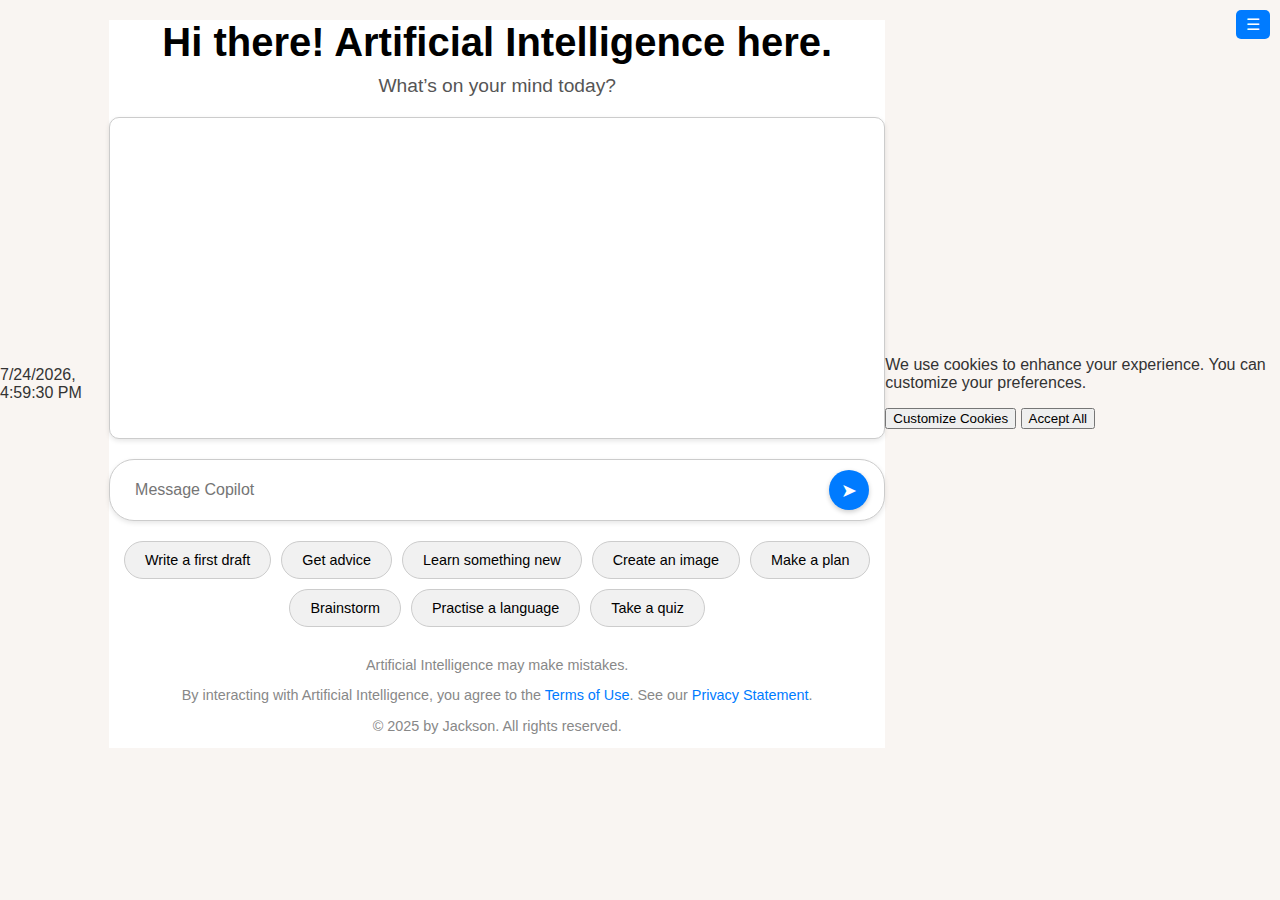
<file: index.html>
<!DOCTYPE html>
<html lang="en">
<head>
    <!-- Metadata and linking styles -->
    <meta charset="UTF-8">
    <meta name="viewport" content="width=device-width, initial-scale=1.0">
    <title>AI Chatbot</title>
    <link rel="stylesheet" href="styles.css">
</head>
<body>
    <!-- Display current time and date -->
    <div id="time-date" class="time-date"></div>
    <!-- Main container for the chatbot interface -->
    <div class="main-container">
        <!-- Header section with menu and greeting -->
        <header class="main-header">
            <!-- Menu button and dropdown -->
            <button id="menu-btn" class="menu-btn">☰</button>
            <ul id="menu-list" class="menu-list" style="display: none;">
                <!-- Links and options in the menu -->
                <li><a href="login.html" id="login-link">Login</a></li>
                <li><a href="terms.html">Terms and Conditions</a></li>
                <li><a href="privacy.html">Privacy Policy</a></li>
                <li><button id="feedback-btn" class="menu-feedback-btn">Give Feedback</button></li>
                <!-- Checkboxes for model training and personalization -->
                <li><label><input type="checkbox" id="model-training-text" checked> Model training on text</label></li>
                <li><label><input type="checkbox" id="model-training-voice" checked> Model training on voice</label></li>
                <li><label><input type="checkbox" id="personalisation" checked> Personalisation</label></li>
                <!-- Dropdowns for language and theme selection -->
                <li>
                    <label for="language-select">Language:</label>
                    <select id="language-select">
                        <!-- Language options -->
                        <option value="en" selected>English</option>
                        <option value="ar">Arabic</option>
                        <option value="eu">Basque</option>
                        <option value="bn">Bengali</option>
                        <option value="bg">Bulgarian</option>
                        <option value="ca">Catalan</option>
                        <option value="zh">Chinese (Simplified)</option>
                        <option value="zh">Chinese (Traditional)</option>
                        <option value="hr">Croatian</option>
                        <option value="cs">Czech</option>
                        <option value="da">Danish</option>
                        <option value="nl">Dutch</option>
                        <option value="et">Estonian</option>
                        <option value="fi">Finnish</option>
                        <option value="fr">French</option>
                        <option value="de">German</option>
                        <option value="hi">Hindi</option>
                    </select>
                </li>
                <li>
                    <label for="theme-select">Theme:</label>
                    <select id="theme-select">
                        <option value="day" selected>Day</option>
                        <option value="night">Night</option>
                    </select>
                </li>
                <!-- Admin panel button (hidden by default) -->
                <li><button id="admin-panel-btn" class="menu-feedback-btn" style="display: none;">Admin Panel</button></li>
            </ul>
            <!-- Greeting and prompt -->
            <h1>Hi <span id="user-name">there</span>! Artificial Intelligence here.</h1>
            <p>What’s on your mind today?</p>
        </header>
        <!-- Chat interface -->
        <div class="input-container">
            <div class="chat-box">
                <!-- Chat messages will appear here -->
            </div>
            <!-- Input bar for user messages -->
            <div class="input-bar">
                <input type="text" id="user-input" placeholder="Message Copilot" />
                <button id="send-btn" class="send-btn">➤</button>
            </div>
            <!-- Action buttons for quick responses -->
            <div class="action-buttons">
                <button class="action-btn">Write a first draft</button>
                <button class="action-btn">Get advice</button>
                <button class="action-btn">Learn something new</button>
                <button class="action-btn">Create an image</button>
                <button class="action-btn">Make a plan</button>
                <button class="action-btn">Brainstorm</button>
                <button class="action-btn">Practise a language</button>
                <button class="action-btn">Take a quiz</button>
            </div>
        </div>
        <!-- Footer with disclaimers -->
        <footer class="main-footer">
            <p>Artificial Intelligence may make mistakes.</p>
            <p>By interacting with Artificial Intelligence, you agree to the <a href="terms.html">Terms of Use</a>. See our <a href="privacy.html">Privacy Statement</a>.</p>
            <p>&copy; 2025 by Jackson. All rights reserved.</p>
        </footer>
    </div>
    <!-- Admin panel modal (hidden by default) -->
    <div id="admin-panel-modal" class="modal" style="display: none;">
        <div class="modal-content">
            <span id="close-admin-panel" class="close-btn">&times;</span>
            <h2>Admin Panel</h2>
            <ul>
                <!-- Admin commands -->
                <li><button class="admin-command-btn">View User Data</button></li>
                <li><button class="admin-command-btn">Clear Chat History</button></li>
                <li><button class="admin-command-btn">Reset AI Learning</button></li>
                <li><button class="admin-command-btn">Export Logs</button></li>
                <li><button class="admin-command-btn">View Active Sessions</button></li>
                <li><button class="admin-command-btn">Ban User</button></li>
                <li><button class="admin-command-btn">System Diagnostics</button></li>
            </ul>
        </div>
    </div>
    <!-- Cookie Policy Banner -->
    <div id="cookie-banner" class="cookie-banner">
        <p>We use cookies to enhance your experience. You can customize your preferences.</p>
        <button id="customize-cookies-btn">Customize Cookies</button>
        <button id="accept-cookies-btn">Accept All</button>
    </div>
    <div id="cookie-settings-modal" class="modal" style="display: none;">
        <div class="modal-content">
            <h2>Cookie Preferences</h2>
            <form id="cookie-settings-form">
                <label>
                    <input type="checkbox" name="required" checked disabled> Required Cookies (Always Enabled)
                </label><br>
                <label>
                    <input type="checkbox" name="analytics"> Analytics Cookies
                </label><br>
                <label>
                    <input type="checkbox" name="personalization"> Personalization Cookies
                </label><br>
                <label>
                    <input type="checkbox" name="advertising"> Advertising Cookies
                </label><br>
                <button type="button" id="save-cookie-settings-btn">Save Preferences</button>
            </form>
        </div>
    </div>
    <!-- Link to JavaScript files -->
    <script src="responses.js"></script>
    <script src="script.js"></script>
    <script>
        console.log("Chatbot interface loaded."); // Log when the page is loaded

        // Update the time and date dynamically
        function updateTimeDate() {
            const now = new Date();
            const timeDateElement = document.getElementById('time-date');
            timeDateElement.textContent = now.toLocaleString(); // Display time and date
            console.log(`Time and date updated: ${now.toLocaleString()}`); // Log the update
        }
        setInterval(updateTimeDate, 1000); // Update every second
        updateTimeDate(); // Initial call

        // Cookie Banner Logic
        const cookieBanner = document.getElementById('cookie-banner');
        const cookieSettingsModal = document.getElementById('cookie-settings-modal');
        const customizeCookiesBtn = document.getElementById('customize-cookies-btn');
        const acceptCookiesBtn = document.getElementById('accept-cookies-btn');
        const saveCookieSettingsBtn = document.getElementById('save-cookie-settings-btn');

        // Check if cookies have already been accepted
        if (localStorage.getItem('cookiesAccepted')) {
            cookieBanner.style.display = 'none';
        }

        customizeCookiesBtn.addEventListener('click', () => {
            cookieSettingsModal.style.display = 'block';
        });

        acceptCookiesBtn.addEventListener('click', () => {
            localStorage.setItem('cookiesAccepted', true);
            localStorage.setItem('cookiePreferences', JSON.stringify({ required: true, analytics: true, personalization: true, advertising: true }));
            cookieBanner.style.display = 'none';
            console.log('All cookies accepted.');
        });

        saveCookieSettingsBtn.addEventListener('click', () => {
            const form = document.getElementById('cookie-settings-form');
            const formData = new FormData(form);
            const preferences = {};
            for (const [key, value] of formData.entries()) {
                preferences[key] = value === 'on';
            }
            localStorage.setItem('cookiePreferences', JSON.stringify(preferences));
            localStorage.setItem('cookiesAccepted', true);
            cookieSettingsModal.style.display = 'none';
            cookieBanner.style.display = 'none';
            console.log('Cookie preferences saved:', preferences);
        });

        window.addEventListener('click', (event) => {
            if (event.target === cookieSettingsModal) {
                cookieSettingsModal.style.display = 'none';
            }
        });
    </script>
</body>
</html>
</file>
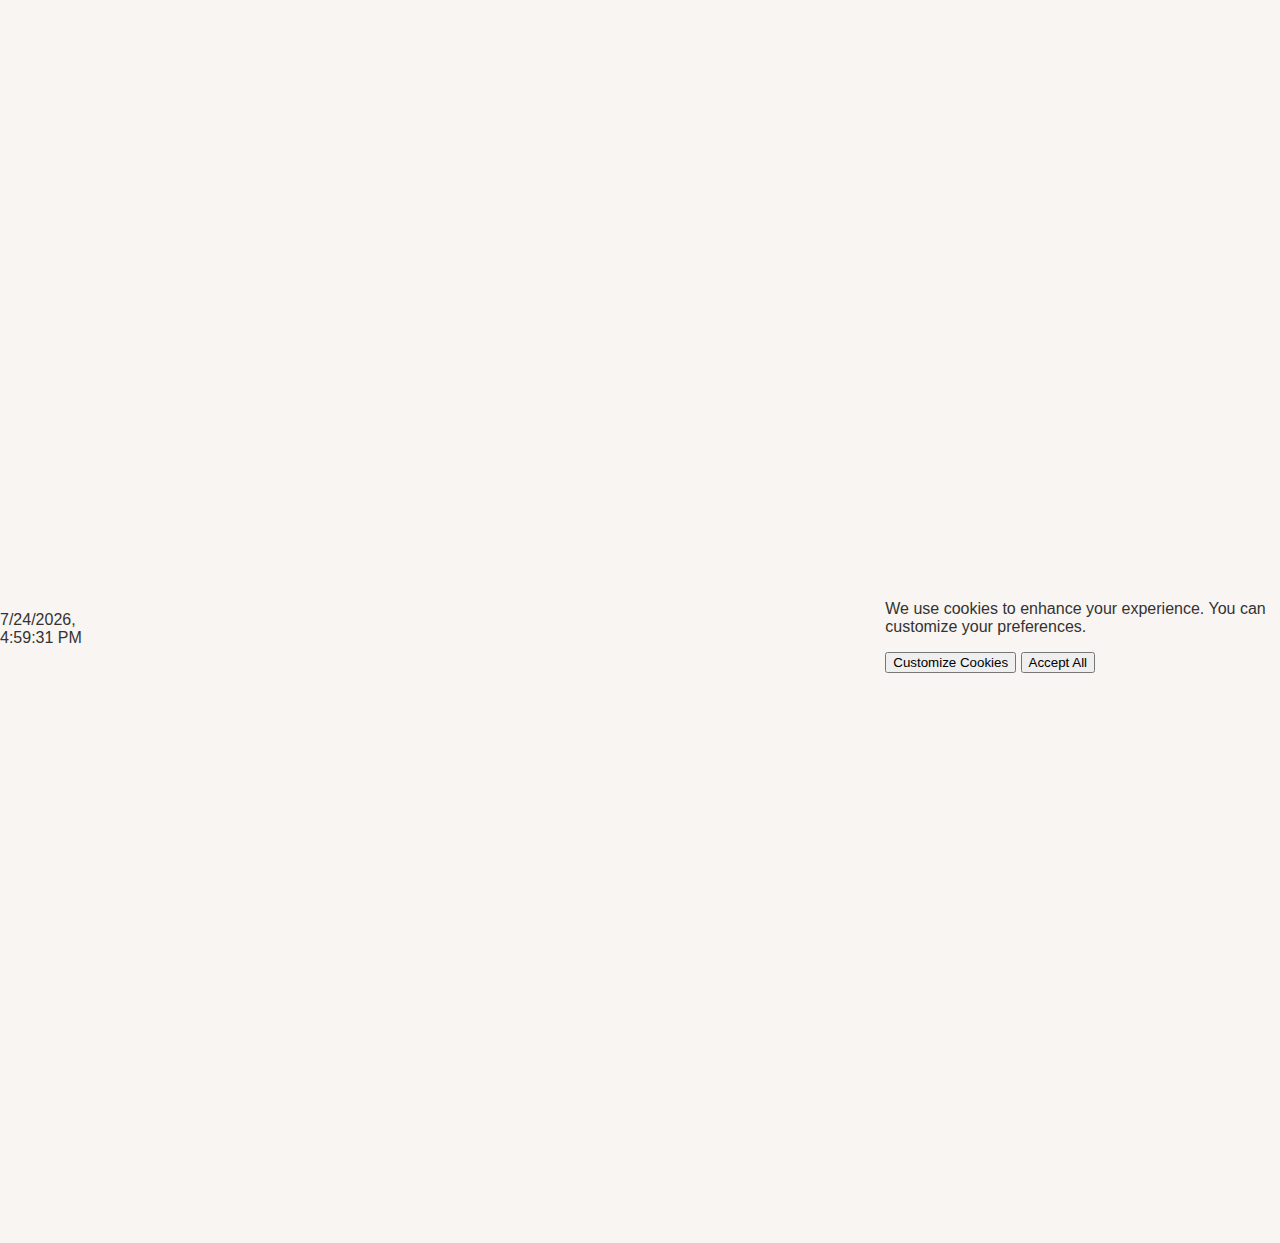
<file: home.html>
<!DOCTYPE html>
<html lang="en">
<head>
    <meta charset="UTF-8">
    <meta name="viewport" content="width=device-width, initial-scale=1.0">
    <title>AI Chatbot - Home</title>
    <link rel="stylesheet" href="styles.css">
</head>
<body>
    <!-- Display current time and date -->
    <div id="time-date" class="time-date"></div>
    <div class="main-container">
        <header class="main-header">
            <h1 class="fade-in">Welcome to AI Chatbot</h1>
            <p class="fade-in">Your personal assistant for learning, planning, and more!</p>
        </header>
        <div class="home-buttons fade-in">
            <a href="login.html" class="home-btn">Login</a>
            <a href="index.html" class="home-btn">Chat Now</a>
            <a href="terms.html" class="home-btn">Terms of Use</a>
            <a href="privacy.html" class="home-btn">Privacy Policy</a>
        </div>
        <section class="features fade-in">
            <h2>Features</h2>
            <ul>
                <li>Interactive chatbot for advice, brainstorming, and learning.</li>
                <li>Customizable themes and language support.</li>
                <li>Secure login and personalized experience.</li>
                <li>Feedback system to improve the chatbot.</li>
                <li>Real-time AI typing effect for a more interactive experience.</li>
                <li>Spam detection and inappropriate language filtering.</li>
                <li>Dynamic learning for user-specific responses.</li>
                <li>Multi-language support with easy translation options.</li>
            </ul>
        </section>
        <section class="about fade-in">
            <h2>About Us</h2>
            <p>AI Chatbot is designed to assist you with everyday tasks, learning, and planning. Our goal is to make your life easier and more productive.</p>
        </section>
        <section class="faq fade-in">
            <h2>Frequently Asked Questions</h2>
            <div class="faq-item">
                <h3>What is AI Chatbot?</h3>
                <p>AI Chatbot is a personal assistant designed to help you with learning, planning, and more.</p>
            </div>
            <div class="faq-item">
                <h3>How do I create an account?</h3>
                <p>You can create an account by visiting the <a href="login.html">Login</a> page and signing up.</p>
            </div>
            <div class="faq-item">
                <h3>Is my data secure?</h3>
                <p>Yes, we prioritize your privacy and ensure your data is stored securely. See our <a href="privacy.html">Privacy Policy</a> for more details.</p>
            </div>
            <div class="faq-item">
                <h3>Can I customize the chatbot?</h3>
                <p>Yes, you can customize the theme and language from the chatbot interface.</p>
            </div>
            <div class="faq-item">
                <h3>How can I provide feedback?</h3>
                <p>You can provide feedback using the "Give Feedback" option in the chatbot menu.</p>
            </div>
        </section>
        <footer class="main-footer fade-in">
            <p>&copy; 2025 AI Chatbot. All rights reserved.</p>
        </footer>
    </div>
    <!-- Cookie Policy Banner -->
    <div id="cookie-banner" class="cookie-banner">
        <p>We use cookies to enhance your experience. You can customize your preferences.</p>
        <button id="customize-cookies-btn">Customize Cookies</button>
        <button id="accept-cookies-btn">Accept All</button>
    </div>
    <div id="cookie-settings-modal" class="modal" style="display: none;">
        <div class="modal-content">
            <h2>Cookie Preferences</h2>
            <form id="cookie-settings-form">
                <label>
                    <input type="checkbox" name="required" checked disabled> Required Cookies (Always Enabled)
                </label><br>
                <label>
                    <input type="checkbox" name="analytics"> Analytics Cookies
                </label><br>
                <label>
                    <input type="checkbox" name="personalization"> Personalization Cookies
                </label><br>
                <label>
                    <input type="checkbox" name="advertising"> Advertising Cookies
                </label><br>
                <button type="button" id="save-cookie-settings-btn">Save Preferences</button>
            </form>
        </div>
    </div>
    <script>
        console.log("Home page loaded."); // Log when the page is loaded

        // Update the time and date dynamically
        function updateTimeDate() {
            const now = new Date();
            const timeDateElement = document.getElementById('time-date');
            timeDateElement.textContent = now.toLocaleString(); // Display time and date
            console.log(`Time and date updated: ${now.toLocaleString()}`); // Log the update
        }
        setInterval(updateTimeDate, 1000); // Update every second
        updateTimeDate(); // Initial call

        // Cookie Banner Logic
        const cookieBanner = document.getElementById('cookie-banner');
        const cookieSettingsModal = document.getElementById('cookie-settings-modal');
        const customizeCookiesBtn = document.getElementById('customize-cookies-btn');
        const acceptCookiesBtn = document.getElementById('accept-cookies-btn');
        const saveCookieSettingsBtn = document.getElementById('save-cookie-settings-btn');

        // Check if cookies have already been accepted
        if (localStorage.getItem('cookiesAccepted')) {
            cookieBanner.style.display = 'none';
        }

        customizeCookiesBtn.addEventListener('click', () => {
            cookieSettingsModal.style.display = 'block';
        });

        acceptCookiesBtn.addEventListener('click', () => {
            localStorage.setItem('cookiesAccepted', true);
            localStorage.setItem('cookiePreferences', JSON.stringify({ required: true, analytics: true, personalization: true, advertising: true }));
            cookieBanner.style.display = 'none';
            console.log('All cookies accepted.');
        });

        saveCookieSettingsBtn.addEventListener('click', () => {
            const form = document.getElementById('cookie-settings-form');
            const formData = new FormData(form);
            const preferences = {};
            for (const [key, value] of formData.entries()) {
                preferences[key] = value === 'on';
            }
            localStorage.setItem('cookiePreferences', JSON.stringify(preferences));
            localStorage.setItem('cookiesAccepted', true);
            cookieSettingsModal.style.display = 'none';
            cookieBanner.style.display = 'none';
            console.log('Cookie preferences saved:', preferences);
        });

        window.addEventListener('click', (event) => {
            if (event.target === cookieSettingsModal) {
                cookieSettingsModal.style.display = 'none';
            }
        });
    </script>
</body>
</html>
</file>
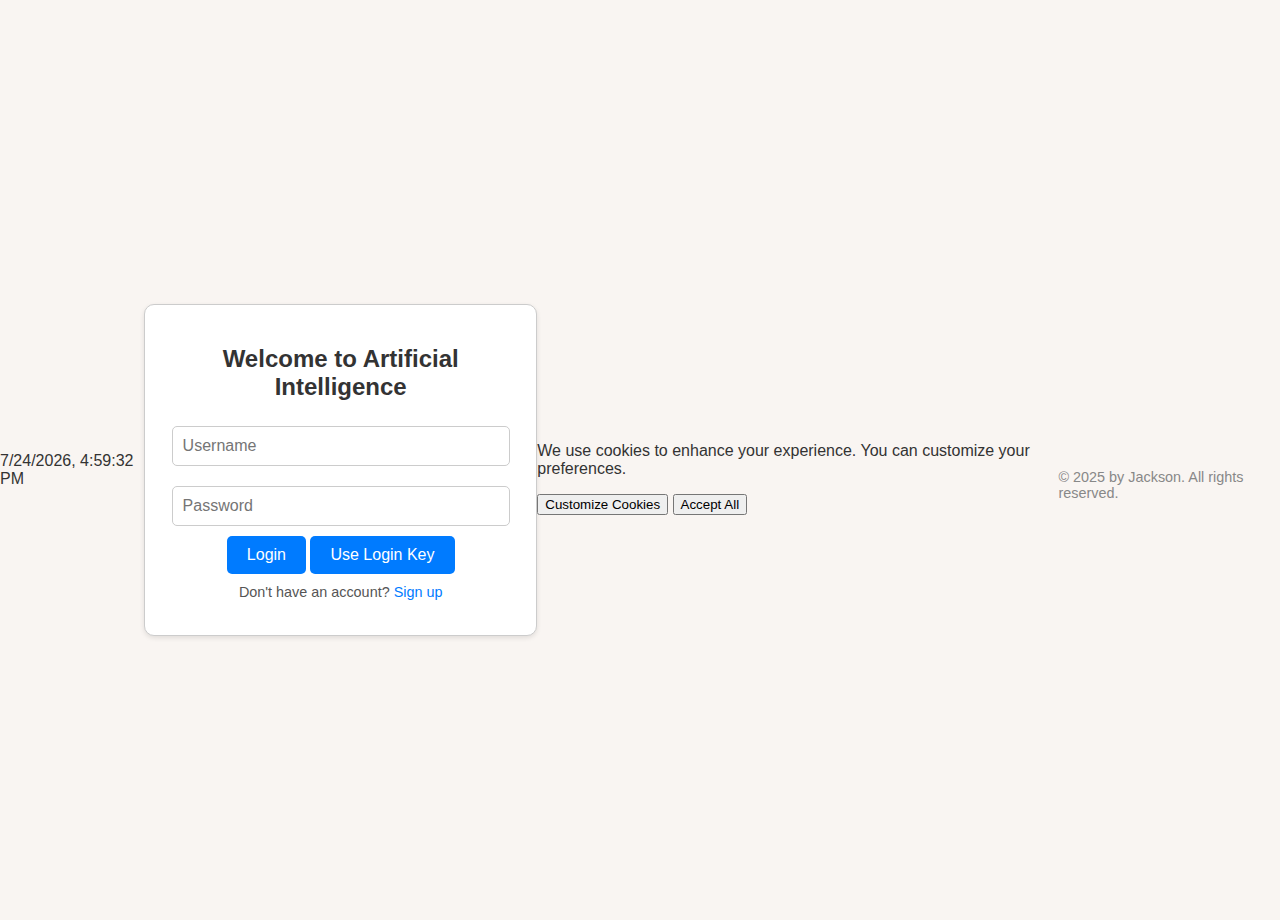
<file: login.html>
<!DOCTYPE html>
<html lang="en">
<head>
    <!-- Metadata and linking styles -->
    <meta charset="UTF-8">
    <meta name="viewport" content="width=device-width, initial-scale=1.0">
    <title>Login or Sign Up</title>
    <link rel="stylesheet" href="styles.css">
</head>
<body>
    <!-- Display current time and date -->
    <div id="time-date" class="time-date"></div>
    <!-- Container for authentication forms -->
    <div class="auth-container">
        <!-- Login form -->
        <div id="login-form" class="auth-form">
            <h2>Welcome to Artificial Intelligence</h2>
            <!-- Input fields for username and password -->
            <input type="text" id="login-username" placeholder="Username" />
            <input type="password" id="login-password" placeholder="Password" />
            <!-- Buttons for login and alternative login method -->
            <button id="login-btn">Login</button>
            <button id="use-login-key-btn">Use Login Key</button>
            <!-- Link to switch to the signup form -->
            <p>Don't have an account? <a href="#" id="show-signup">Sign up</a></p>
        </div>
        <!-- Signup form (hidden by default) -->
        <div id="signup-form" class="auth-form" style="display: none;">
            <h2>Welcome to Artificial Intelligence</h2>
            <!-- Input fields for new username and password -->
            <input type="text" id="signup-username" placeholder="Username" />
            <input type="password" id="signup-password" placeholder="Password" />
            <!-- Button to create a new account -->
            <button id="signup-btn">Sign Up</button>
            <!-- Link to switch back to the login form -->
            <p>Already have an account? <a href="#" id="show-login">Login</a></p>
        </div>
    </div>
    <!-- Cookie Policy Banner -->
    <div id="cookie-banner" class="cookie-banner">
        <p>We use cookies to enhance your experience. You can customize your preferences.</p>
        <button id="customize-cookies-btn">Customize Cookies</button>
        <button id="accept-cookies-btn">Accept All</button>
    </div>
    <div id="cookie-settings-modal" class="modal" style="display: none;">
        <div class="modal-content">
            <h2>Cookie Preferences</h2>
            <form id="cookie-settings-form">
                <label>
                    <input type="checkbox" name="required" checked disabled> Required Cookies (Always Enabled)
                </label><br>
                <label>
                    <input type="checkbox" name="analytics"> Analytics Cookies
                </label><br>
                <label>
                    <input type="checkbox" name="personalization"> Personalization Cookies
                </label><br>
                <label>
                    <input type="checkbox" name="advertising"> Advertising Cookies
                </label><br>
                <button type="button" id="save-cookie-settings-btn">Save Preferences</button>
            </form>
        </div>
    </div>
    <!-- Link to the JavaScript file for functionality -->
    <script src="login.js"></script>
    <script>
        console.log("Login page loaded."); // Log when the page is loaded

        // Update the time and date dynamically
        function updateTimeDate() {
            const now = new Date();
            const timeDateElement = document.getElementById('time-date');
            timeDateElement.textContent = now.toLocaleString(); // Display time and date
            console.log(`Time and date updated: ${now.toLocaleString()}`); // Log the update
        }
        setInterval(updateTimeDate, 1000); // Update every second
        updateTimeDate(); // Initial call

        // Cookie Banner Logic
        const cookieBanner = document.getElementById('cookie-banner');
        const cookieSettingsModal = document.getElementById('cookie-settings-modal');
        const customizeCookiesBtn = document.getElementById('customize-cookies-btn');
        const acceptCookiesBtn = document.getElementById('accept-cookies-btn');
        const saveCookieSettingsBtn = document.getElementById('save-cookie-settings-btn');

        // Check if cookies have already been accepted
        if (localStorage.getItem('cookiesAccepted')) {
            cookieBanner.style.display = 'none';
        }

        customizeCookiesBtn.addEventListener('click', () => {
            cookieSettingsModal.style.display = 'block';
        });

        acceptCookiesBtn.addEventListener('click', () => {
            localStorage.setItem('cookiesAccepted', true);
            localStorage.setItem('cookiePreferences', JSON.stringify({ required: true, analytics: true, personalization: true, advertising: true }));
            cookieBanner.style.display = 'none';
            console.log('All cookies accepted.');
        });

        saveCookieSettingsBtn.addEventListener('click', () => {
            const form = document.getElementById('cookie-settings-form');
            const formData = new FormData(form);
            const preferences = {};
            for (const [key, value] of formData.entries()) {
                preferences[key] = value === 'on';
            }
            localStorage.setItem('cookiePreferences', JSON.stringify(preferences));
            localStorage.setItem('cookiesAccepted', true);
            cookieSettingsModal.style.display = 'none';
            cookieBanner.style.display = 'none';
            console.log('Cookie preferences saved:', preferences);
        });

        window.addEventListener('click', (event) => {
            if (event.target === cookieSettingsModal) {
                cookieSettingsModal.style.display = 'none';
            }
        });
    </script>
    <footer class="main-footer">
        <p>&copy; 2025 by Jackson. All rights reserved.</p>
    </footer>
</body>
</html>
</file>
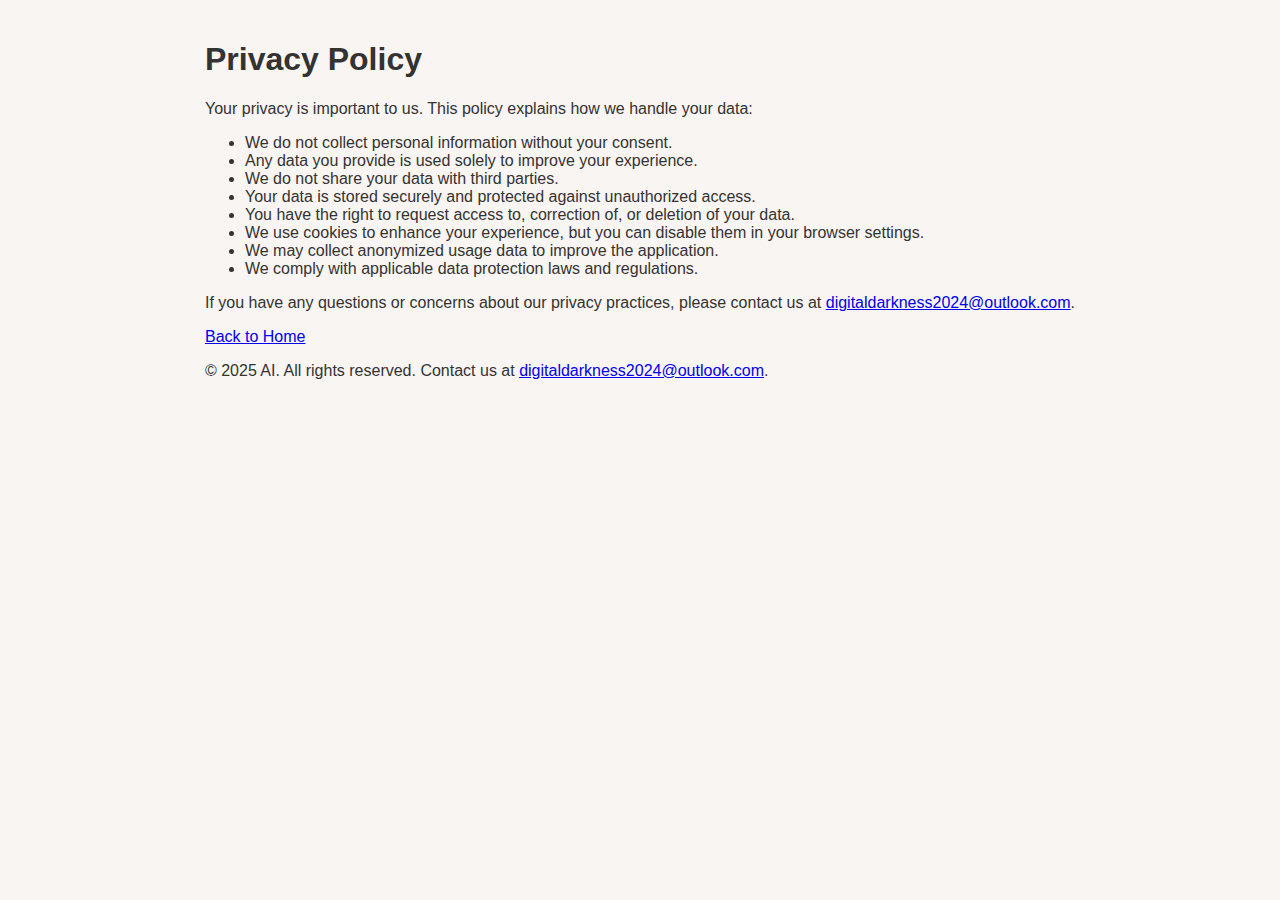
<file: privacy.html>
<!DOCTYPE html>
<html lang="en">
<head>
    <meta charset="UTF-8">
    <meta name="viewport" content="width=device-width, initial-scale=1.0">
    <title>Privacy Policy</title>
    <link rel="stylesheet" href="styles.css">
</head>
<body>
    <div class="page-container">
        <header class="page-header">
            <h1>Privacy Policy</h1>
        </header>
        <main class="page-content">
            <p>Your privacy is important to us. This policy explains how we handle your data:</p>
            <ul>
                <li>We do not collect personal information without your consent.</li>
                <li>Any data you provide is used solely to improve your experience.</li>
                <li>We do not share your data with third parties.</li>
                <li>Your data is stored securely and protected against unauthorized access.</li>
                <li>You have the right to request access to, correction of, or deletion of your data.</li>
                <li>We use cookies to enhance your experience, but you can disable them in your browser settings.</li>
                <li>We may collect anonymized usage data to improve the application.</li>
                <li>We comply with applicable data protection laws and regulations.</li>
            </ul>
            <p>If you have any questions or concerns about our privacy practices, please contact us at <a href="mailto:digitaldarkness2024@outlook.com">digitaldarkness2024@outlook.com</a>.</p>
            <p><a href="index.html" class="back-link">Back to Home</a></p>
        </main>
        <footer class="page-footer">
            <p>&copy; 2025 AI. All rights reserved. Contact us at <a href="mailto:digitaldarkness2024@outlook.com">digitaldarkness2024@outlook.com</a>.</p>
        </footer>
    </div>
</body>
</html>
</file>
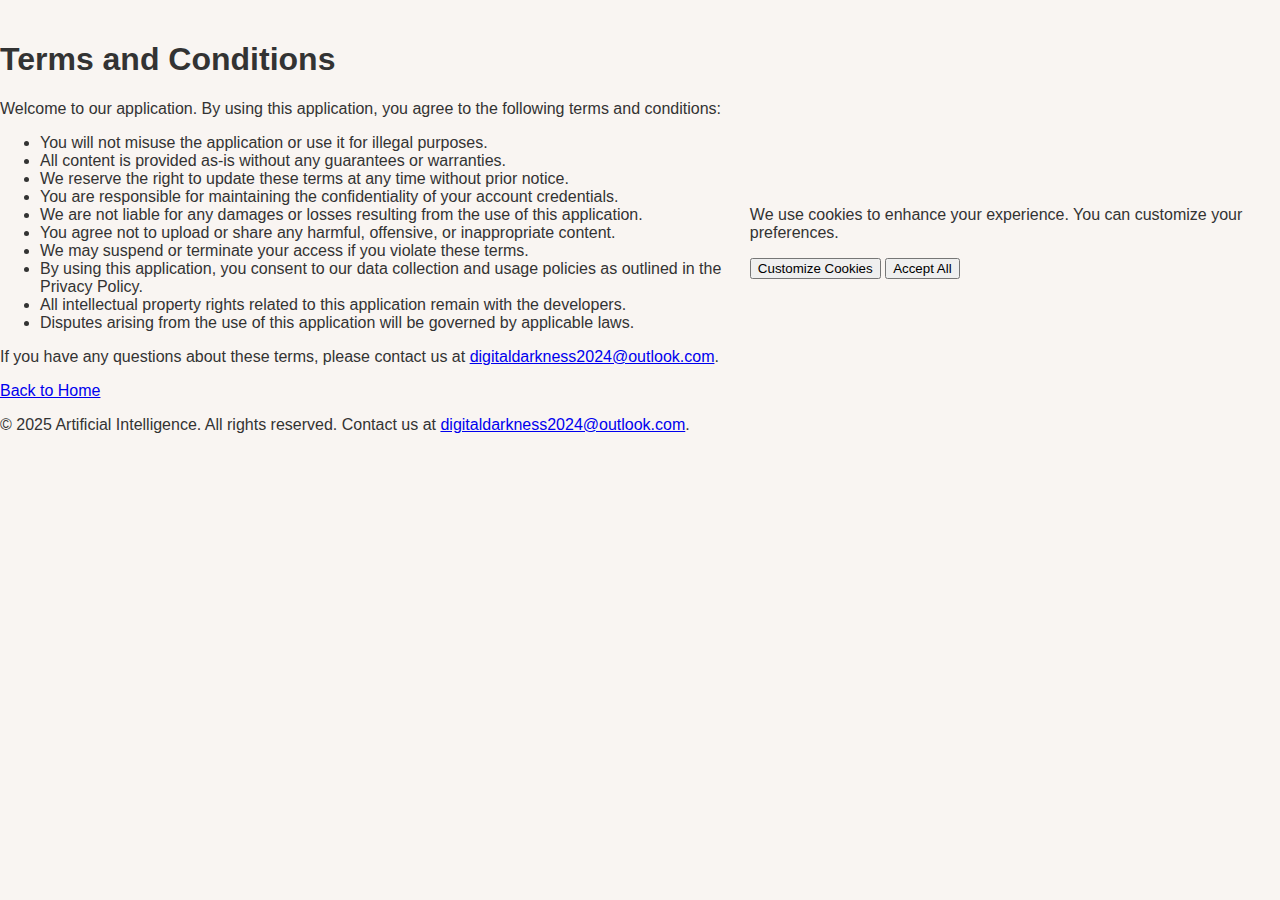
<file: terms.html>
<!DOCTYPE html>
<html lang="en">
<head>
    <meta charset="UTF-8">
    <meta name="viewport" content="width=device-width, initial-scale=1.0">
    <title>Terms and Conditions</title>
    <link rel="stylesheet" href="styles.css">
</head>
<body>
    <div class="page-container">
        <header class="page-header">
            <h1>Terms and Conditions</h1>
        </header>
        <main class="page-content">
            <p>Welcome to our application. By using this application, you agree to the following terms and conditions:</p>
            <ul>
                <li>You will not misuse the application or use it for illegal purposes.</li>
                <li>All content is provided as-is without any guarantees or warranties.</li>
                <li>We reserve the right to update these terms at any time without prior notice.</li>
                <li>You are responsible for maintaining the confidentiality of your account credentials.</li>
                <li>We are not liable for any damages or losses resulting from the use of this application.</li>
                <li>You agree not to upload or share any harmful, offensive, or inappropriate content.</li>
                <li>We may suspend or terminate your access if you violate these terms.</li>
                <li>By using this application, you consent to our data collection and usage policies as outlined in the Privacy Policy.</li>
                <li>All intellectual property rights related to this application remain with the developers.</li>
                <li>Disputes arising from the use of this application will be governed by applicable laws.</li>
            </ul>
            <p>If you have any questions about these terms, please contact us at <a href="mailto:digitaldarkness2024@outlook.com">digitaldarkness2024@outlook.com</a>.</p>
            <p><a href="index.html" class="back-link">Back to Home</a></p>
        </main>
        <footer class="page-footer">
            <p>&copy; 2025 Artificial Intelligence. All rights reserved. Contact us at <a href="mailto:digitaldarkness2024@outlook.com">digitaldarkness2024@outlook.com</a>.</p>
        </footer>
    </div>
    <!-- Cookie Policy Banner -->
    <div id="cookie-banner" class="cookie-banner">
        <p>We use cookies to enhance your experience. You can customize your preferences.</p>
        <button id="customize-cookies-btn">Customize Cookies</button>
        <button id="accept-cookies-btn">Accept All</button>
    </div>
    <div id="cookie-settings-modal" class="modal" style="display: none;">
        <div class="modal-content">
            <h2>Cookie Preferences</h2>
            <form id="cookie-settings-form">
                <label>
                    <input type="checkbox" name="required" checked disabled> Required Cookies (Always Enabled)
                </label><br>
                <label>
                    <input type="checkbox" name="analytics"> Analytics Cookies
                </label><br>
                <label>
                    <input type="checkbox" name="personalization"> Personalization Cookies
                </label><br>
                <label>
                    <input type="checkbox" name="advertising"> Advertising Cookies
                </label><br>
                <button type="button" id="save-cookie-settings-btn">Save Preferences</button>
            </form>
        </div>
    </div>
    <script>
        // Cookie Banner Logic
        const cookieBanner = document.getElementById('cookie-banner');
        const cookieSettingsModal = document.getElementById('cookie-settings-modal');
        const customizeCookiesBtn = document.getElementById('customize-cookies-btn');
        const acceptCookiesBtn = document.getElementById('accept-cookies-btn');
        const saveCookieSettingsBtn = document.getElementById('save-cookie-settings-btn');

        // Check if cookies have already been accepted
        if (localStorage.getItem('cookiesAccepted')) {
            cookieBanner.style.display = 'none';
        }

        customizeCookiesBtn.addEventListener('click', () => {
            cookieSettingsModal.style.display = 'block';
        });

        acceptCookiesBtn.addEventListener('click', () => {
            localStorage.setItem('cookiesAccepted', true);
            localStorage.setItem('cookiePreferences', JSON.stringify({ required: true, analytics: true, personalization: true, advertising: true }));
            cookieBanner.style.display = 'none';
            console.log('All cookies accepted.');
        });

        saveCookieSettingsBtn.addEventListener('click', () => {
            const form = document.getElementById('cookie-settings-form');
            const formData = new FormData(form);
            const preferences = {};
            for (const [key, value] of formData.entries()) {
                preferences[key] = value === 'on';
            }
            localStorage.setItem('cookiePreferences', JSON.stringify(preferences));
            localStorage.setItem('cookiesAccepted', true);
            cookieSettingsModal.style.display = 'none';
            cookieBanner.style.display = 'none';
            console.log('Cookie preferences saved:', preferences);
        });

        window.addEventListener('click', (event) => {
            if (event.target === cookieSettingsModal) {
                cookieSettingsModal.style.display = 'none';
            }
        });
    </script>
</body>
</html>
</file>
<file: styles.css>
body {
    font-family: 'Arial', sans-serif;
    background: #f9f5f2;
    color: #333;
    margin: 0;
    padding: 0;
    display: flex;
    justify-content: center;
    align-items: center;
    height: auto; /* Allow the body height to adjust based on content */
    overflow-y: auto; /* Enable vertical scrolling if content overflows */
    padding-top: 20px; /* Add padding to the top */
    box-sizing: border-box; /* Ensure padding doesn't affect layout */
}

.main-container {
    text-align: center;
    max-width: 800px;
    width: 90%;
}

.main-header h1 {
    font-size: 2.5rem;
    margin: 0;
    color: #000;
}

.main-header p {
    font-size: 1.2rem;
    color: #555;
    margin: 10px 0 20px;
}

.input-container {
    margin-top: 20px;
}

.input-bar {
    display: flex;
    align-items: center;
    justify-content: center;
    background: #fff;
    border: 1px solid #ccc;
    border-radius: 25px;
    padding: 10px 15px;
    box-shadow: 0 2px 5px rgba(0, 0, 0, 0.1);
}

.input-bar input {
    flex: 1;
    border: none;
    outline: none;
    font-size: 1rem;
    padding: 5px 10px;
    margin-right: 10px;
}

.input-bar .send-btn {
    background: #007BFF;
    color: #fff;
    border: none;
    border-radius: 50%;
    width: 40px;
    height: 40px;
    font-size: 1.2rem;
    cursor: pointer;
    display: flex;
    align-items: center;
    justify-content: center;
    box-shadow: 0 2px 5px rgba(0, 0, 0, 0.2);
}

.input-bar .send-btn:hover {
    background: #0056b3;
}

.action-buttons {
    margin-top: 20px;
    display: flex;
    flex-wrap: wrap;
    justify-content: center;
    gap: 10px;
}

.action-btn {
    background: #f1f1f1;
    border: 1px solid #ccc;
    border-radius: 20px;
    padding: 10px 20px;
    font-size: 0.9rem;
    cursor: pointer;
    transition: background 0.3s, box-shadow 0.3s;
}

.action-btn:hover {
    background: #e0e0e0;
    box-shadow: 0 2px 5px rgba(0, 0, 0, 0.2);
}

.main-footer {
    margin-top: 30px;
    font-size: 0.9rem;
    color: #888;
}

.main-footer a {
    color: #007BFF;
    text-decoration: none;
}

.main-footer a:hover {
    text-decoration: underline;
}

.auth-container {
    display: flex;
    justify-content: center;
    align-items: center;
    height: 100vh;
    background: #f9f5f2;
}

.auth-form {
    background: #fff;
    border: 1px solid #ccc;
    border-radius: 10px;
    padding: 20px;
    width: 100%;
    max-width: 400px;
    box-shadow: 0 2px 5px rgba(0, 0, 0, 0.1);
    text-align: center;
}

.auth-form h2 {
    margin-bottom: 15px;
    color: #333;
    font-size: 1.5rem;
}

.auth-form input {
    width: 90%;
    padding: 10px;
    margin: 10px 0;
    border: 1px solid #ccc;
    border-radius: 5px;
    font-size: 1rem;
}

.auth-form button {
    padding: 10px 20px;
    background: #007BFF;
    color: #fff;
    border: none;
    border-radius: 5px;
    cursor: pointer;
    font-size: 1rem;
    transition: background 0.3s;
}

.auth-form button:hover {
    background: #0056b3;
}

.auth-form p {
    margin-top: 10px;
    font-size: 0.9rem;
    color: #555;
}

.auth-form a {
    color: #007BFF;
    text-decoration: none;
}

.auth-form a:hover {
    text-decoration: underline;
}

.chat-box {
    height: 300px;
    overflow-y: auto;
    background: #fff;
    border: 1px solid #ccc;
    border-radius: 10px;
    padding: 10px;
    margin-bottom: 20px;
    box-shadow: 0 2px 5px rgba(0, 0, 0, 0.1);
    font-size: 1rem;
    color: #333;
}

.chat-box p {
    margin: 5px 0;
}

.fade-in {
    opacity: 0;
    animation: fadeIn 0.5s forwards;
}

@keyframes fadeIn {
    to {
        opacity: 1;
    }
}

.login-btn {
    position: fixed;
    top: 10px;
    right: 10px;
    background: #007BFF;
    color: #fff;
    border: none;
    border-radius: 5px;
    padding: 5px 10px; /* Reduced padding */
    font-size: 0.8rem; /* Slightly smaller font size */
    cursor: pointer;
    transition: background 0.3s;
    z-index: 1000; /* Ensure it appears above other elements */
}

.login-btn:hover {
    background: #0056b3;
}

.menu-btn {
    position: fixed;
    top: 10px;
    right: 10px;
    background: #007BFF;
    color: #fff;
    border: none;
    border-radius: 5px;
    padding: 5px 10px;
    font-size: 1rem;
    cursor: pointer;
    transition: background 0.3s;
    z-index: 1000;
}

.menu-btn:hover {
    background: #0056b3;
}

.menu-list {
    position: absolute;
    top: 50px;
    right: 10px;
    background: #fff;
    border: 1px solid #ccc;
    border-radius: 5px;
    list-style: none;
    padding: 10px;
    margin: 0;
    box-shadow: 0 2px 5px rgba(0, 0, 0, 0.2);
    z-index: 1000;
}

.menu-list li {
    margin: 5px 0;
}

.menu-list a {
    text-decoration: none;
    color: #007BFF;
    font-size: 0.9rem;
}

.menu-list a:hover {
    text-decoration: underline;
}

.menu-feedback-btn {
    background: none;
    border: none;
    color: #007BFF;
    font-size: 0.9rem;
    cursor: pointer;
    text-align: left;
    padding: 0;
}

.menu-feedback-btn:hover {
    text-decoration: underline;
}

/* Day Theme (Default) */
body.day-theme {
    background: #f9f5f2;
    color: #333;
}

.main-container.day-theme {
    background: #ffffff;
    color: #333;
}

/* Night Theme */
body.night-theme {
    background: #1e1e1e;
    color: #f1f1f1;
}

.main-container.night-theme {
    background: #2e2e2e;
    color: #f1f1f1;
}

.input-bar.night-theme {
    background: #3e3e3e;
    border: 1px solid #555;
}

.chat-box.night-theme {
    background: #3e3e3e;
    border: 1px solid #555;
}

.action-btn.night-theme {
    background: #444;
    border: 1px solid #666;
    color: #f1f1f1;
}

.action-btn.night-theme:hover {
    background: #555;
    box-shadow: 0 2px 5px rgba(255, 255, 255, 0.2);
}

.home-buttons {
    margin-top: 20px;
    display: flex;
    flex-wrap: wrap;
    justify-content: center;
    gap: 15px;
}

.home-btn {
    background: #007BFF;
    color: #fff;
    text-decoration: none;
    padding: 10px 20px;
    border-radius: 5px;
    font-size: 1rem;
    transition: background 0.3s, box-shadow 0.3s;
}

.home-btn:hover {
    background: #0056b3;
    box-shadow: 0 2px 5px rgba(0, 0, 0, 0.2);
}

.features, .about {
    margin-top: 30px;
    text-align: left;
    padding: 20px;
    background: #fff;
    border: 1px solid #ccc;
    border-radius: 10px;
    box-shadow: 0 2px 5px rgba(0, 0, 0, 0.1);
}

.features h2, .about h2 {
    font-size: 1.5rem;
    margin-bottom: 10px;
    color: #007BFF;
}

.features ul {
    list-style: disc;
    margin-left: 20px;
}

.features ul li, .about p {
    font-size: 1rem;
    margin-bottom: 10px;
    color: #555;
}

/* Animations */
.fade-in {
    opacity: 0;
    transform: translateY(20px);
    animation: fadeInUp 1s ease-out forwards;
}

@keyframes fadeInUp {
    to {
        opacity: 1;
        transform: translateY(0);
    }
}

.faq {
    margin-top: 30px;
    text-align: left;
    padding: 20px;
    background: #fff;
    border: 1px solid #ccc;
    border-radius: 10px;
    box-shadow: 0 2px 5px rgba(0, 0, 0, 0.1);
}

.faq h2 {
    font-size: 1.5rem;
    margin-bottom: 10px;
    color: #007BFF;
}

.faq-item {
    margin-bottom: 15px;
}

.faq-item h3 {
    font-size: 1.2rem;
    margin-bottom: 5px;
    color: #333;
}

.faq-item p {
    font-size: 1rem;
    color: #555;
    margin: 0;
}

.faq-item a {
    color: #007BFF;
    text-decoration: none;
}

.faq-item a:hover {
    text-decoration: underline;
}
</file>
